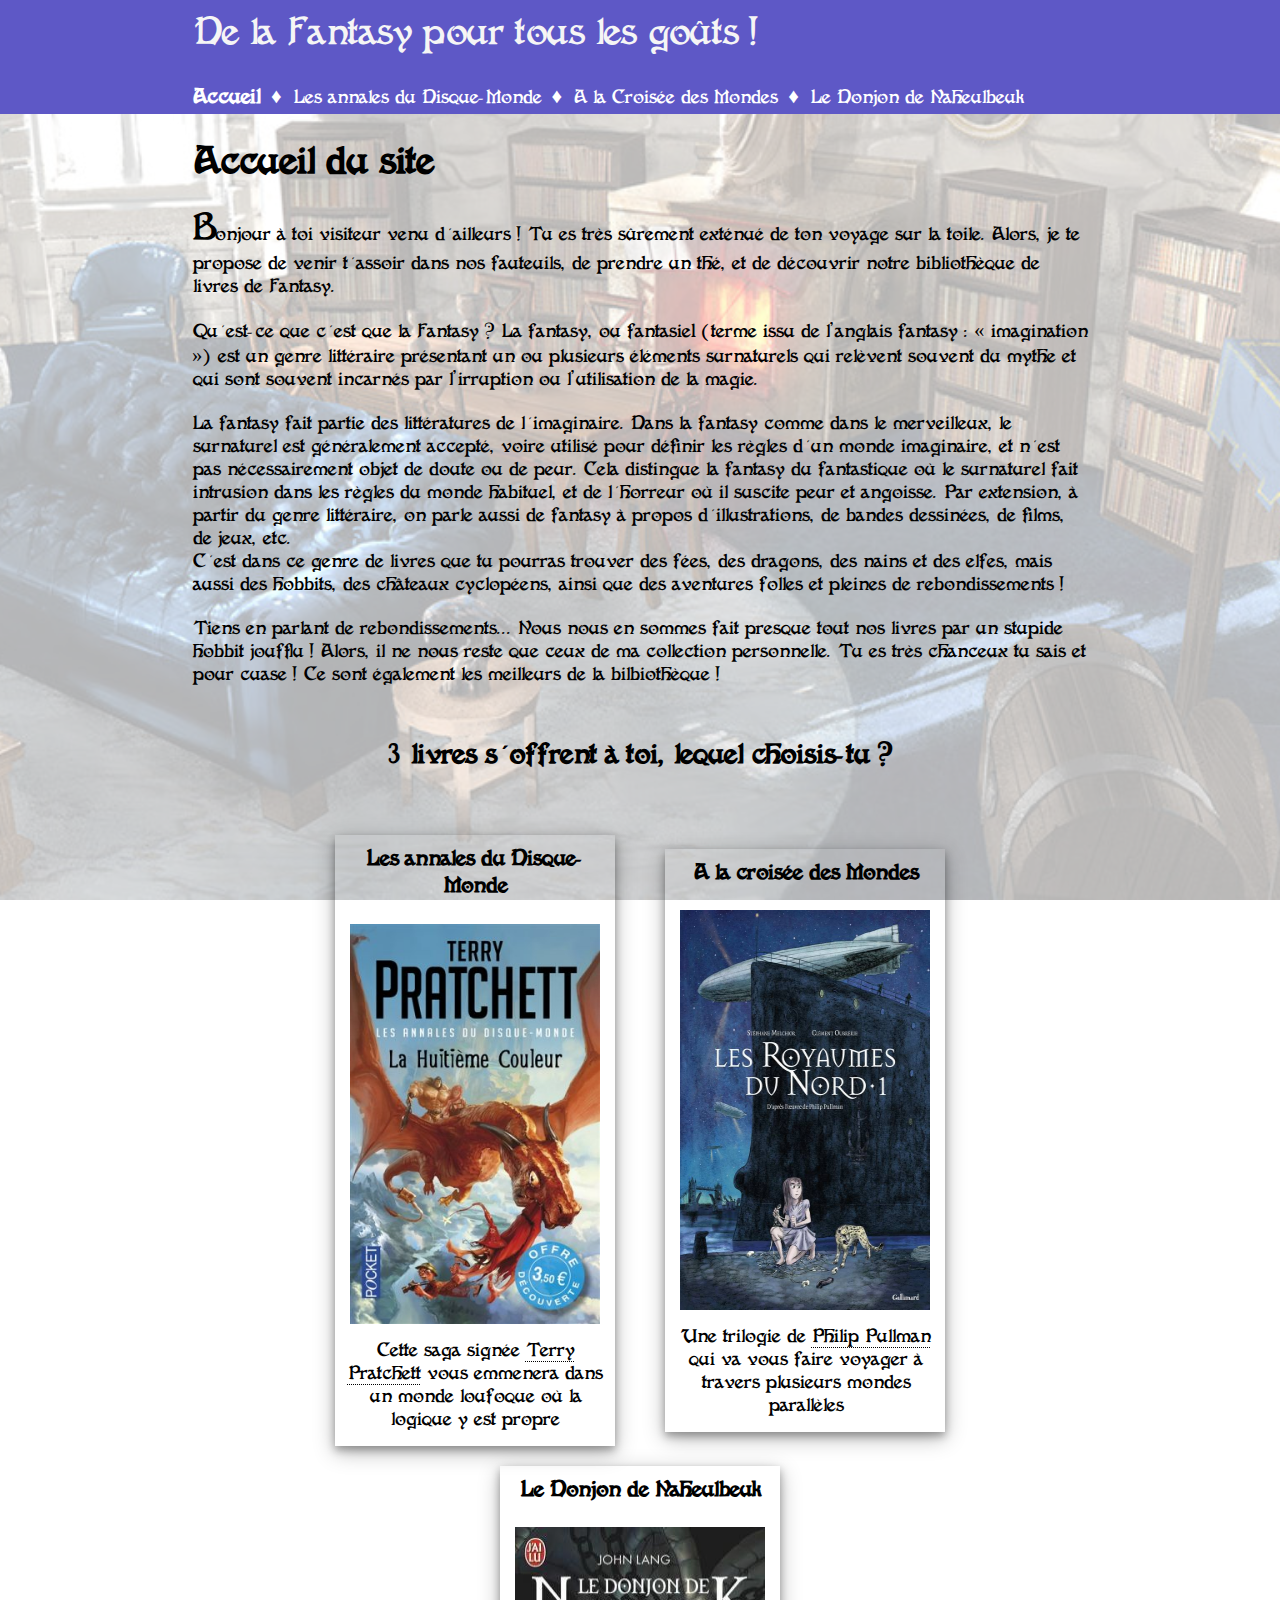
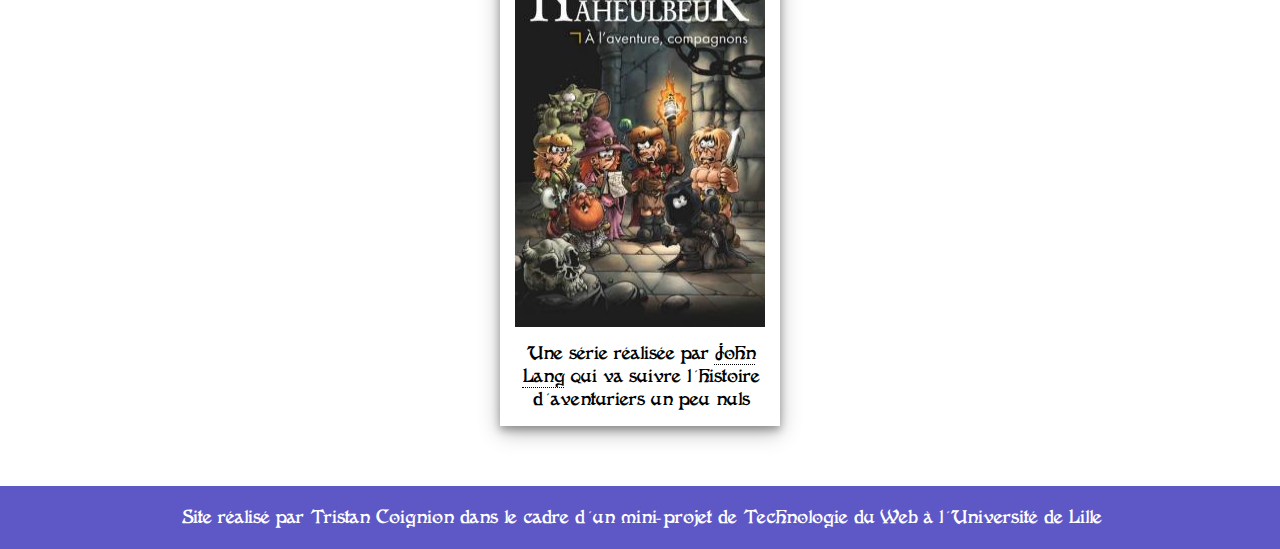
<file: index.html>
<!DOCTYPE html> 

<html xmlns="http://www.w3.org/1999/xhtml" xml:lang="fr" lang="fr">

	<head>
		<meta charset="UTF-8"/> 
		<title>Fantaisies</title>
		<meta name="author" content="Coignion Tristan"/>
		<meta name="keywords" content="Mini-Projet HTML"/>
		
		<link rel="stylesheet" type="text/css" href="./style/fantasy_style.css"/>
		<link rel="stylesheet" type="text/css" href="./style/sommaire_style.css"/>
		<link href="./icon/favicon1.ico" rel="icon" type="image/x-icon" />
	</head>
	
	<body>
		<header>
			<div>
				<h1>De la Fantasy pour tous les goûts !</h1>
				<nav class="banniere">
					<span id="page"><a href="./index.html">Accueil</a></span> ♦ 
					<span><a href="./html/discworld.html">Les annales du Disque-Monde </a></span> ♦ 
					<span><a href="./html/croisee.html">A la Croisée des Mondes </a></span> ♦ 
					<span><a href="./html/naheulbeuk.html">Le Donjon de Naheulbeuk</a></span>
				</nav>
			</div>
		</header>
	
		<div class="content">
			<h2>Accueil du site</h2>
			<div class="intro">
				<p>Bonjour à toi visiteur venu d'ailleurs ! Tu es très sûrement exténué de ton voyage sur la toile. Alors, je te propose de venir t'assoir dans nos fauteuils, de prendre un thé, et de découvrir notre bibliothèque de livres de Fantasy.</p>
				<p>Qu'est-ce que c'est que la Fantasy ? La fantasy, ou fantasie1 (terme issu de l’anglais fantasy : « imagination ») est un genre littéraire présentant un ou plusieurs éléments surnaturels qui relèvent souvent du mythe et qui sont souvent incarnés par l’irruption ou l’utilisation de la magie.</p>
				
				<p>La fantasy fait partie des littératures de l'imaginaire. Dans la fantasy comme dans le merveilleux, le surnaturel est généralement accepté, voire utilisé pour définir les règles d'un monde imaginaire, et n'est pas nécessairement objet de doute ou de peur. Cela distingue la fantasy du fantastique où le surnaturel fait intrusion dans les règles du monde habituel, et de l'horreur où il suscite peur et angoisse. Par extension, à partir du genre littéraire, on parle aussi de fantasy à propos d'illustrations, de bandes dessinées, de films, de jeux, etc. <br/>
				
				C'est dans ce genre de livres que tu pourras trouver des fées, des dragons, des nains et des elfes, mais aussi des hobbits, des châteaux cyclopéens, ainsi que des aventures folles et pleines de rebondissements !</p>
				<p>Tiens en parlant de rebondissements... Nous nous en sommes fait presque tout nos livres par un stupide hobbit joufflu ! Alors, il ne nous reste que ceux de ma collection personnelle. Tu es très chanceux tu sais et pour cuase ! Ce sont également les meilleurs de la bilbiothèque !</p>
				<h5>
					3 livres s'offrent à toi, lequel choisis-tu ?
				</h5>
			</div>
			<div class="bibliotheque">
				<div class="livre">
					<h3>Les annales du Disque-Monde</h3>
					<a href="./html/discworld.html"><img src="./image/discworld_cover.jpg" alt="La huitième couleur - couverture"/></a>
					<div class="caption">
						Cette saga signée <span class="auteur">Terry Pratchett</span> vous emmenera dans un monde loufoque où la logique y est propre
					</div>
				</div>
				
				<div class="livre">
					<h3>A la croisée des Mondes</h3>
					<a href="./html/croisee.html"><img src="./image/croisee_monde_cover3.jpg" alt="Les Royaumes du Nord - couverture"/></a>
					<div class="caption">
						Une trilogie de <span class="auteur">Philip Pullman</span> qui va vous faire voyager à travers plusieurs mondes parallèles
					</div>
				</div>
				
				<div class="livre">
					<h3>Le Donjon de Naheulbeuk</h3>
					<a href="./html/naheulbeuk.html"><img src="./image/naheulbeuk_cover.jpg" alt="A l'aventure, compagnons - couverture"/></a>
					<div class="caption">
						Une série réalisée par <span class="auteur">John Lang</span> qui va suivre l'histoire d'aventuriers un peu nuls
					</div>
				</div>


			</div>
		</div>
		
		<footer>
	Site réalisé par Tristan Coignion dans le cadre d'un mini-projet de Technologie du Web à l'Université de Lille</footer>
	</body>

</html>
</file>
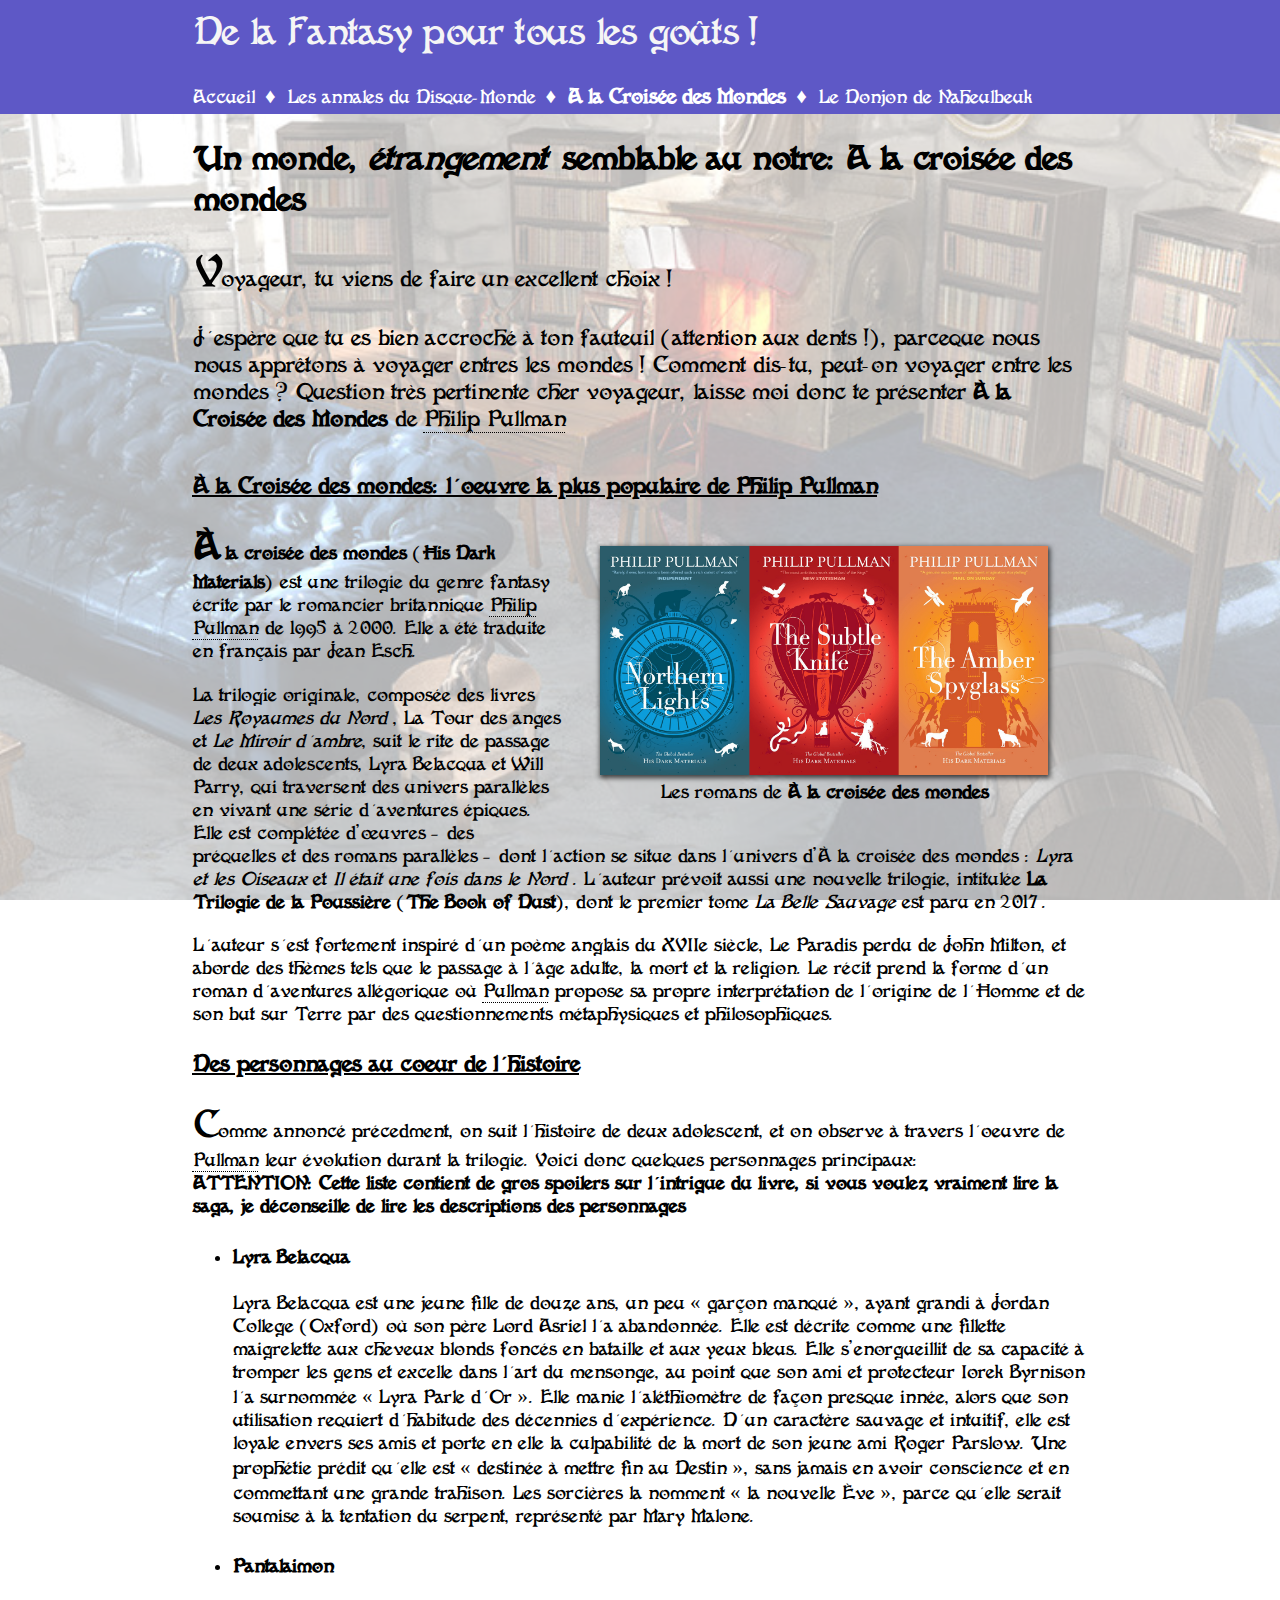
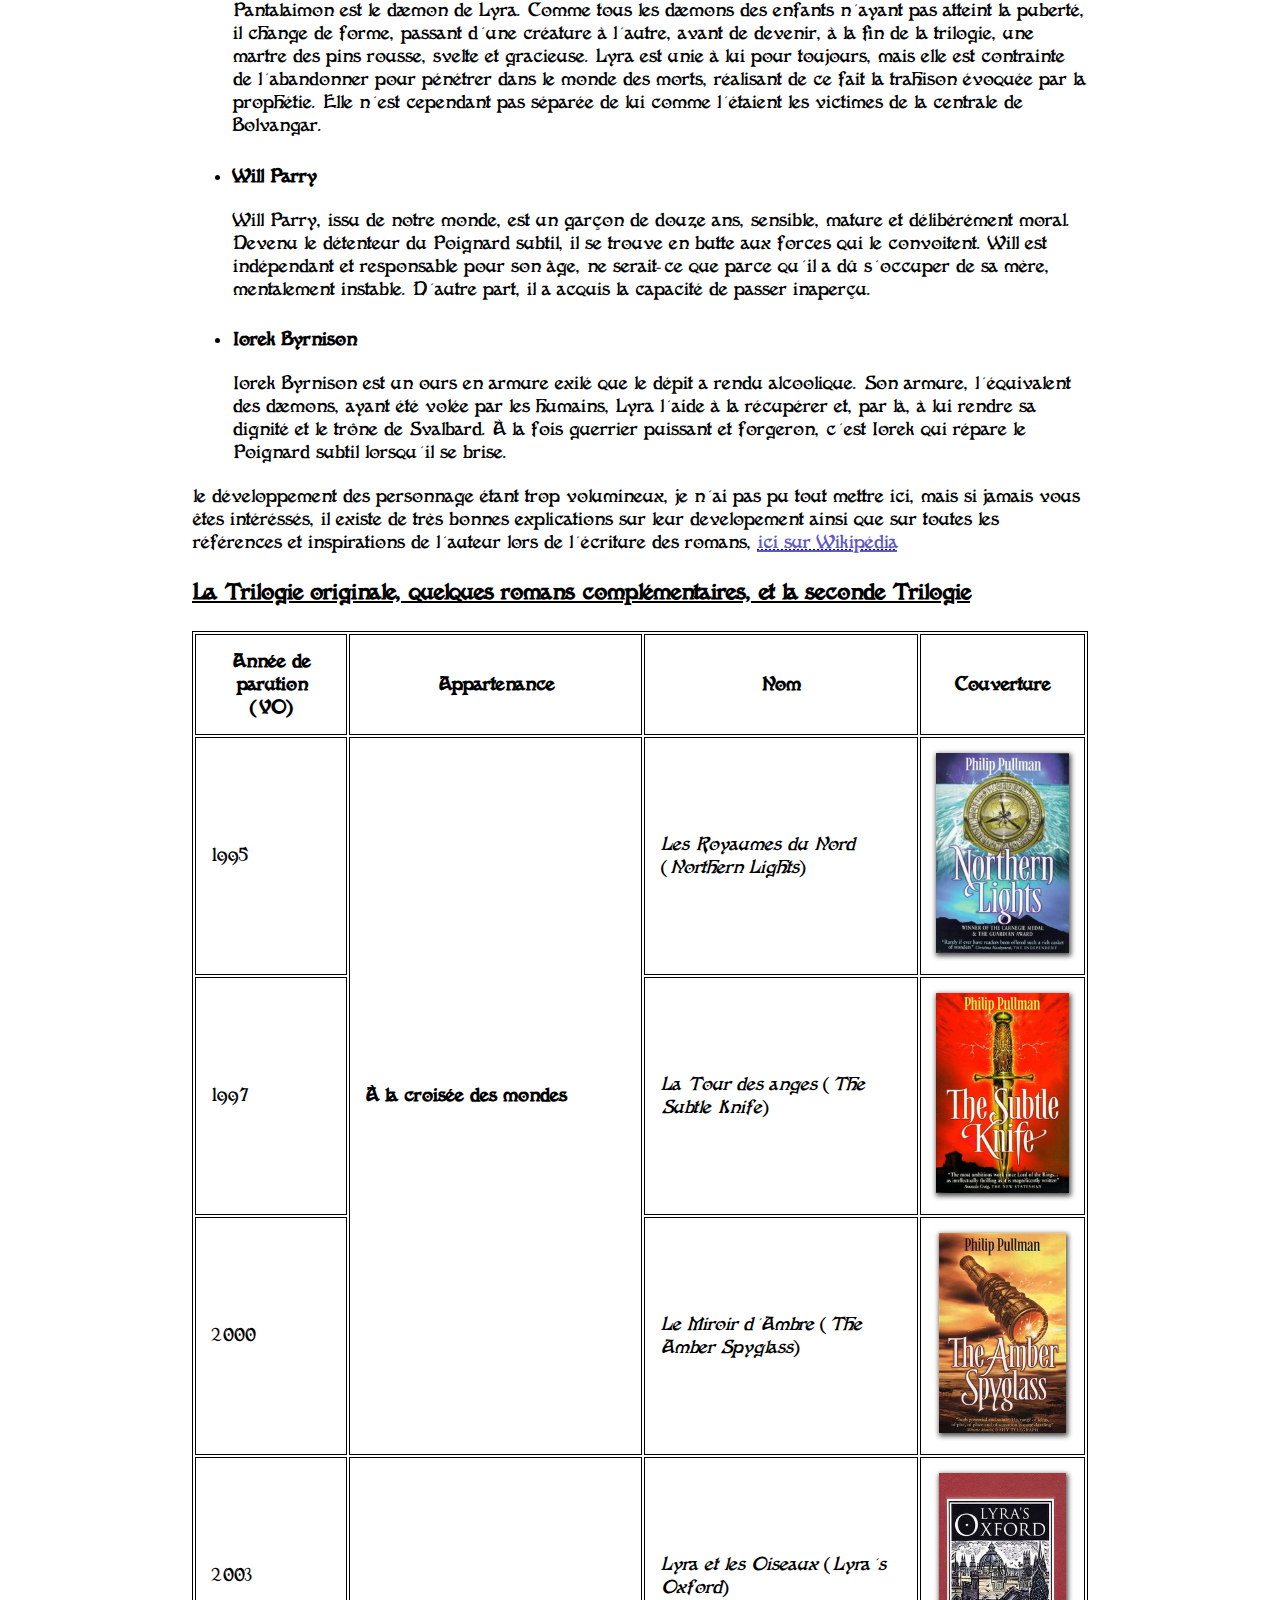
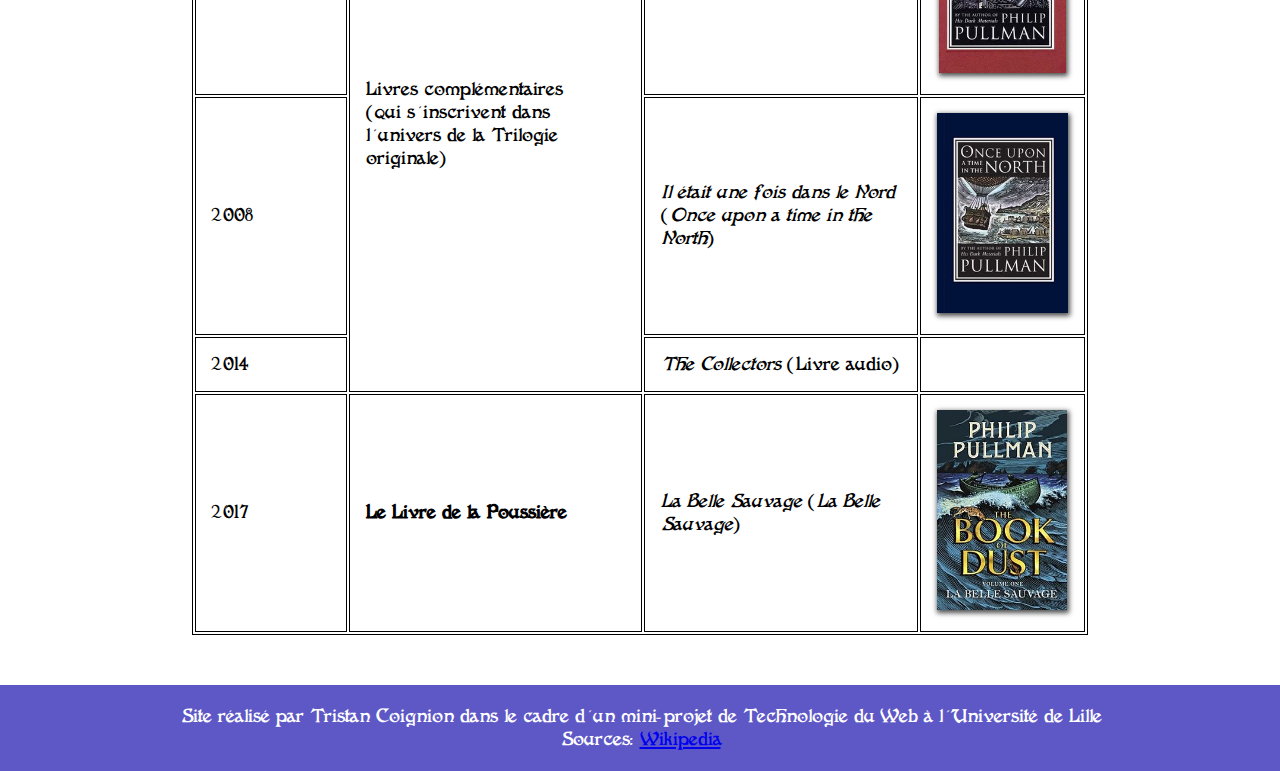
<file: html/croisee.html>
<!DOCTYPE html> 

<html xmlns="http://www.w3.org/1999/xhtml" xml:lang="fr" lang="fr">

	<head>
		<meta charset="UTF-8"/> 
		<title>A la croisée des mondes</title>
		<meta name="author" content="Coignion Tristan"/>
		<meta name="keywords" content="Mini-Projet TW"/>
		
		<link rel="stylesheet" type="text/css" href="../style/fantasy_style.css"/>
		<link rel="stylesheet" type="text/css" href="../style/livres_style.css"/>
		<link href="../icon/favicon1.ico" rel="icon" type="image/x-icon" />		
	</head>
	
	<body>
		<header>
			<div>
				<h1>De la Fantasy pour tous les goûts !</h1>
				<nav class="banniere">
					<span><a href="../index.html">Accueil</a></span> ♦ 
					<span><a href="./discworld.html">Les annales du Disque-Monde </a></span> ♦ 
					<span id="page"><a href="./croisee.html">A la Croisée des Mondes </a></span> ♦ 
					<span><a href="./naheulbeuk.html">Le Donjon de Naheulbeuk</a></span>
				</nav>
			</div>
		</header>	
		
		<div class="content">
			<section>
				<h2>Un monde, <em>étrangement</em> semblable au notre: A la croisée des mondes</h2>
				<p>Voyageur, tu viens de faire un excellent choix !</p>
				<p>J'espère que tu es bien accroché à ton fauteuil (attention aux dents !), parceque nous nous apprêtons à voyager entres les mondes ! Comment dis-tu, peut-on voyager entre les mondes ? Question très pertinente cher voyageur, laisse moi donc te présenter <span class="saga">À la Croisée des Mondes</span> de <span class="auteur">Philip Pullman</span></p>
			</section>
			<section>
				<h3><span class="saga">À la Croisée des mondes</span>: l'oeuvre la plus populaire de Philip Pullman</h3>
				<figure>
					<img src="../image/croisee/presentation.png" alt="presentation.png"/>
					<figcaption>Les romans de <span class="saga">À la croisée des mondes</span></figcaption>
				</figure>
				
				<p><span class="saga">À la croisée des mondes</span> (<span class="saga">His Dark Materials</span>) est une trilogie du genre fantasy écrite par le romancier britannique <span class="auteur">Philip Pullman</span> de <time datetime="1995">1995</time> à <time datetime="2000">2000</time>. Elle a été traduite en français par Jean Esch.</p>

				<p>La trilogie originale, composée des livres <span class="livre">Les Royaumes du Nord</span> , La Tour des anges et <span class="livre">Le Miroir d'ambre</span>, suit le rite de passage de deux adolescents, Lyra Belacqua et Will Parry, qui traversent des univers parallèles en vivant une série d'aventures épiques. Elle est complétée d’œuvres – des préquelles et des romans parallèles – dont l'action se situe dans l'univers d’À la croisée des mondes : <span class="livre">Lyra et les Oiseaux</span> et <span class="livre">Il était une fois dans le Nord</span> . L'auteur prévoit aussi une nouvelle trilogie, intitulée <span class="saga">La Trilogie de la Poussière</span> (<span class="saga">The Book of Dust</span>), dont le premier tome <span class="livre">La Belle Sauvage</span> est paru en <time datetime="2017">2017.</time></p>

				<p>L'auteur s'est fortement inspiré d'un poème anglais du XVIIe siècle, Le Paradis perdu de John Milton, et aborde des thèmes tels que le passage à l'âge adulte, la mort et la religion. Le récit prend la forme d'un roman d'aventures allégorique où <span class="auteur">Pullman</span> propose sa propre interprétation de l'origine de l'Homme et de son but sur Terre par des questionnements métaphysiques et philosophiques.</p>
			</section>
			<section>
				<h3>Des personnages au coeur de l'histoire</h3>
				<p>Comme annoncé précedment, on suit l'histoire de deux adolescent, et on observe à travers l'oeuvre de <span class="auteur">Pullman</span> leur évolution durant la trilogie. Voici donc quelques personnages principaux:<br/>
				<strong>ATTENTION: Cette liste contient de gros spoilers sur l'intrigue du livre, si vous voulez vraiment lire la saga, je déconseille de lire les descriptions des personnages</strong></p>
				<ul>
					<li>
						<h4>Lyra Belacqua</h4>
						<p>Lyra Belacqua est une jeune fille de douze ans, un peu « garçon manqué », ayant grandi à Jordan College (Oxford) où son père Lord Asriel l'a abandonnée. Elle est décrite comme une fillette maigrelette aux cheveux blonds foncés en bataille et aux yeux bleus. Elle s’enorgueillit de sa capacité à tromper les gens et excelle dans l'art du mensonge, au point que son ami et protecteur Iorek Byrnison l'a surnommée « Lyra Parle d'Or ». Elle manie l'aléthiomètre de façon presque innée, alors que son utilisation requiert d'habitude des décennies d'expérience. D'un caractère sauvage et intuitif, elle est loyale envers ses amis et porte en elle la culpabilité de la mort de son jeune ami Roger Parslow. Une prophétie prédit qu'elle est « destinée à mettre fin au Destin », sans jamais en avoir conscience et en commettant une grande trahison. Les sorcières la nomment « la nouvelle Ève », parce qu'elle serait soumise à la tentation du serpent, représenté par Mary Malone. </p>
					</li>
					
					<li>
						<h4>Pantalaimon</h4>
						<p>Pantalaimon est le dæmon de Lyra. Comme tous les dæmons des enfants n'ayant pas atteint la puberté, il change de forme, passant d'une créature à l'autre, avant de devenir, à la fin de la trilogie, une martre des pins rousse, svelte et gracieuse. Lyra est unie à lui pour toujours, mais elle est contrainte de l'abandonner pour pénétrer dans le monde des morts, réalisant de ce fait la trahison évoquée par la prophétie. Elle n'est cependant pas séparée de lui comme l'étaient les victimes de la centrale de Bolvangar.</p>
					</li>
					
					<li>
						<h4>Will Parry</h4>
						<p>Will Parry, issu de notre monde, est un garçon de douze ans, sensible, mature et délibérément moral. Devenu le détenteur du Poignard subtil, il se trouve en butte aux forces qui le convoitent. Will est indépendant et responsable pour son âge, ne serait-ce que parce qu'il a dû s'occuper de sa mère, mentalement instable. D'autre part, il a acquis la capacité de passer inaperçu. </p>
					</li>
					
					<li>
						<h4>Iorek Byrnison</h4>
						<p>Iorek Byrnison est un ours en armure exilé que le dépit a rendu alcoolique. Son armure, l'équivalent des dæmons, ayant été volée par les humains, Lyra l'aide à la récupérer et, par là, à lui rendre sa dignité et le trône de Svalbard. À la fois guerrier puissant et forgeron, c'est Iorek qui répare le Poignard subtil lorsqu'il se brise.</p>
					</li>
				</ul>
				<p>le développement des personnage étant trop volumineux, je n'ai pas pu tout mettre ici, mais si jamais vous êtes intéréssés, il existe de très bonnes explications sur leur developement ainsi que sur toutes les références et inspirations de l'auteur lors de l'écriture des romans, <abbr title="Page Wikipedia d'A la croisée des mondes"><a href="https://fr.wikipedia.org/wiki/%C3%80_la_crois%C3%A9e_des_mondes#%C3%89volution_des_personnages" target="_blank">ici sur Wikipédia</a></abbr></p>
			</section>
			<section>
				<h3>La Trilogie originale, quelques romans complémentaires, et la seconde Trilogie</h3>
				<table>
					<tr>
						<th>Année de parution (VO)</th>
						<th>Appartenance</th>
						<th>Nom</th>
						<th>Couverture</th>
					</tr>
					<tr>
						<td><time datetime="1995">1995</time></td>
						<td rowspan="3"><span class="saga">À la croisée des mondes</span></td>
						<td><span class="livre">Les Royaumes du Nord</span> (<span class="livre">Northern Lights</span>)</td>
						<td><img src="../image/croisee/northern_lights.jpg" alt="northern_lights.jpg"/></td>
					</tr>
					<tr>
						<td><time datetime="1997">1997</time></td>
						<td><span class="livre">La Tour des anges</span> (<span class="livre">The Subtle Knife</span>)</td>
						<td><img src="../image/croisee/the_subtle_knife.jpg" alt="the_subtle_knife.jpg"/></td>
					</tr>
					<tr>
						<td><time datetime="2000">2000</time></td>
						<td><span class="livre">Le Miroir d'Ambre</span> (<span class="livre">The Amber Spyglass</span>)</td>
						<td><img src="../image/croisee/the_amber_spyglass.jpg" alt="the_amber_spyglass.jpg"/></td>
					</tr>
					<tr>
						<td><time datetime="2003">2003</time></td>
						<td rowspan="3">Livres complémentaires<br/>
						(qui s'inscrivent dans l'univers de la Trilogie originale)</td>
						<td><span class="livre">Lyra et les Oiseaux</span> (<span class="livre">Lyra's Oxford</span>)</td>
						<td><img src="../image/croisee/Lyrasoxford.jpg" alt="Lyrasoxford.jpg"/></td>
					</tr>
					<tr>
						<td><time datetime="2008">2008</time></td>
						<td><span class="livre">Il était une fois dans le Nord</span> (<span class="livre">Once upon a time in the North</span>)</td>
						<td><img src="../image/croisee/Once_upon_a_time_in_the_north.jpg" alt="Once_upon_a_time_in_the_north.jpg"/></td>
					</tr>
					<tr>
						<td><time datetime="2014">2014</time></td>
						<td><span class="livre">The Collectors</span> (Livre audio)</td>
						<td></td>
					</tr>
					<tr>
						<td><time datetime="2017">2017</time></td>
						<td><span class="saga">Le Livre de la Poussière</span></td>
						<td><span class="livre">La Belle Sauvage</span> (<span class="livre">La Belle Sauvage</span>)</td>
						<td><img src="../image/croisee/La_Belle_Sauvage.jpg" alt="La_Belle_Sauvage.jpg"/></td>
					</tr>
				</table>
				
			</section>
		</div>
		<footer>
		Site réalisé par Tristan Coignion dans le cadre d'un mini-projet de Technologie du Web à l'Université de Lille <br/>
		Sources: <a href="https://fr.wikipedia.org/wiki/%C3%80_la_crois%C3%A9e_des_mondes" target="_blank">Wikipedia</a>
		</footer>
	</body>

</html>
</file>
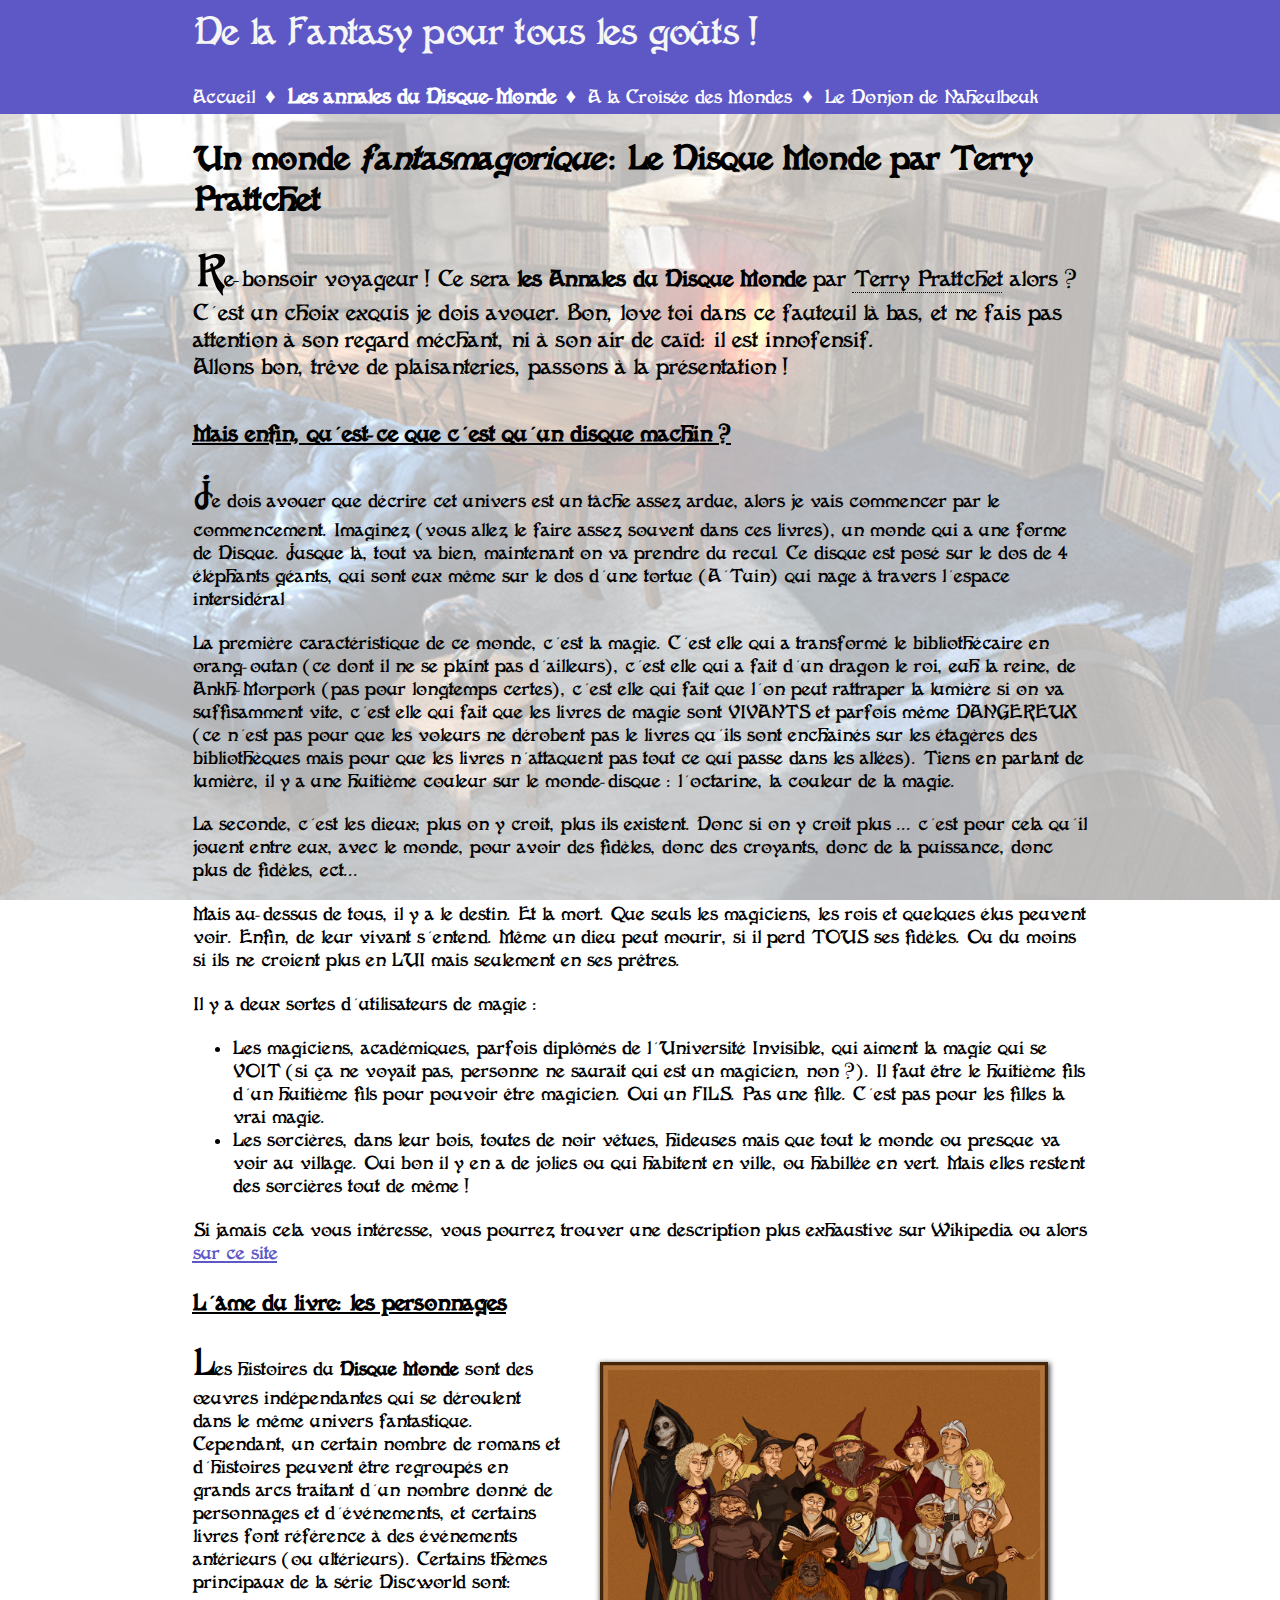
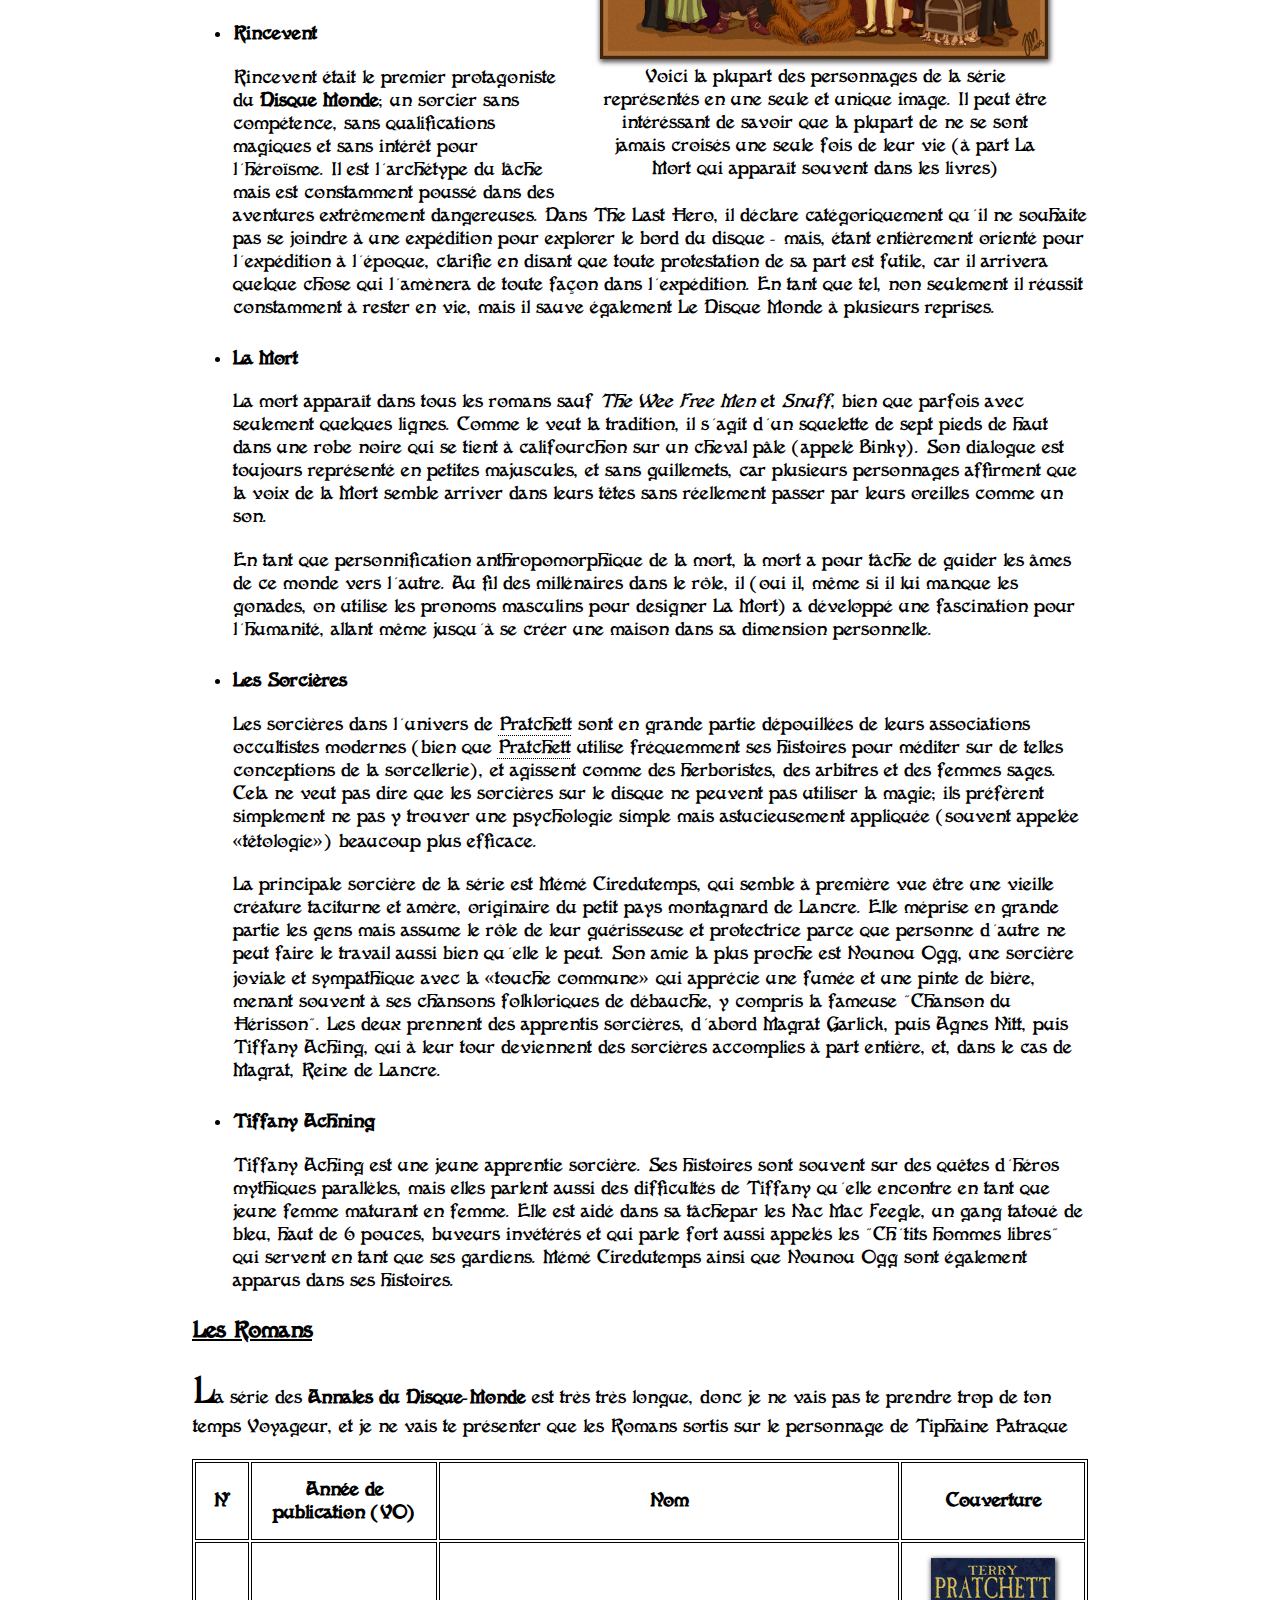
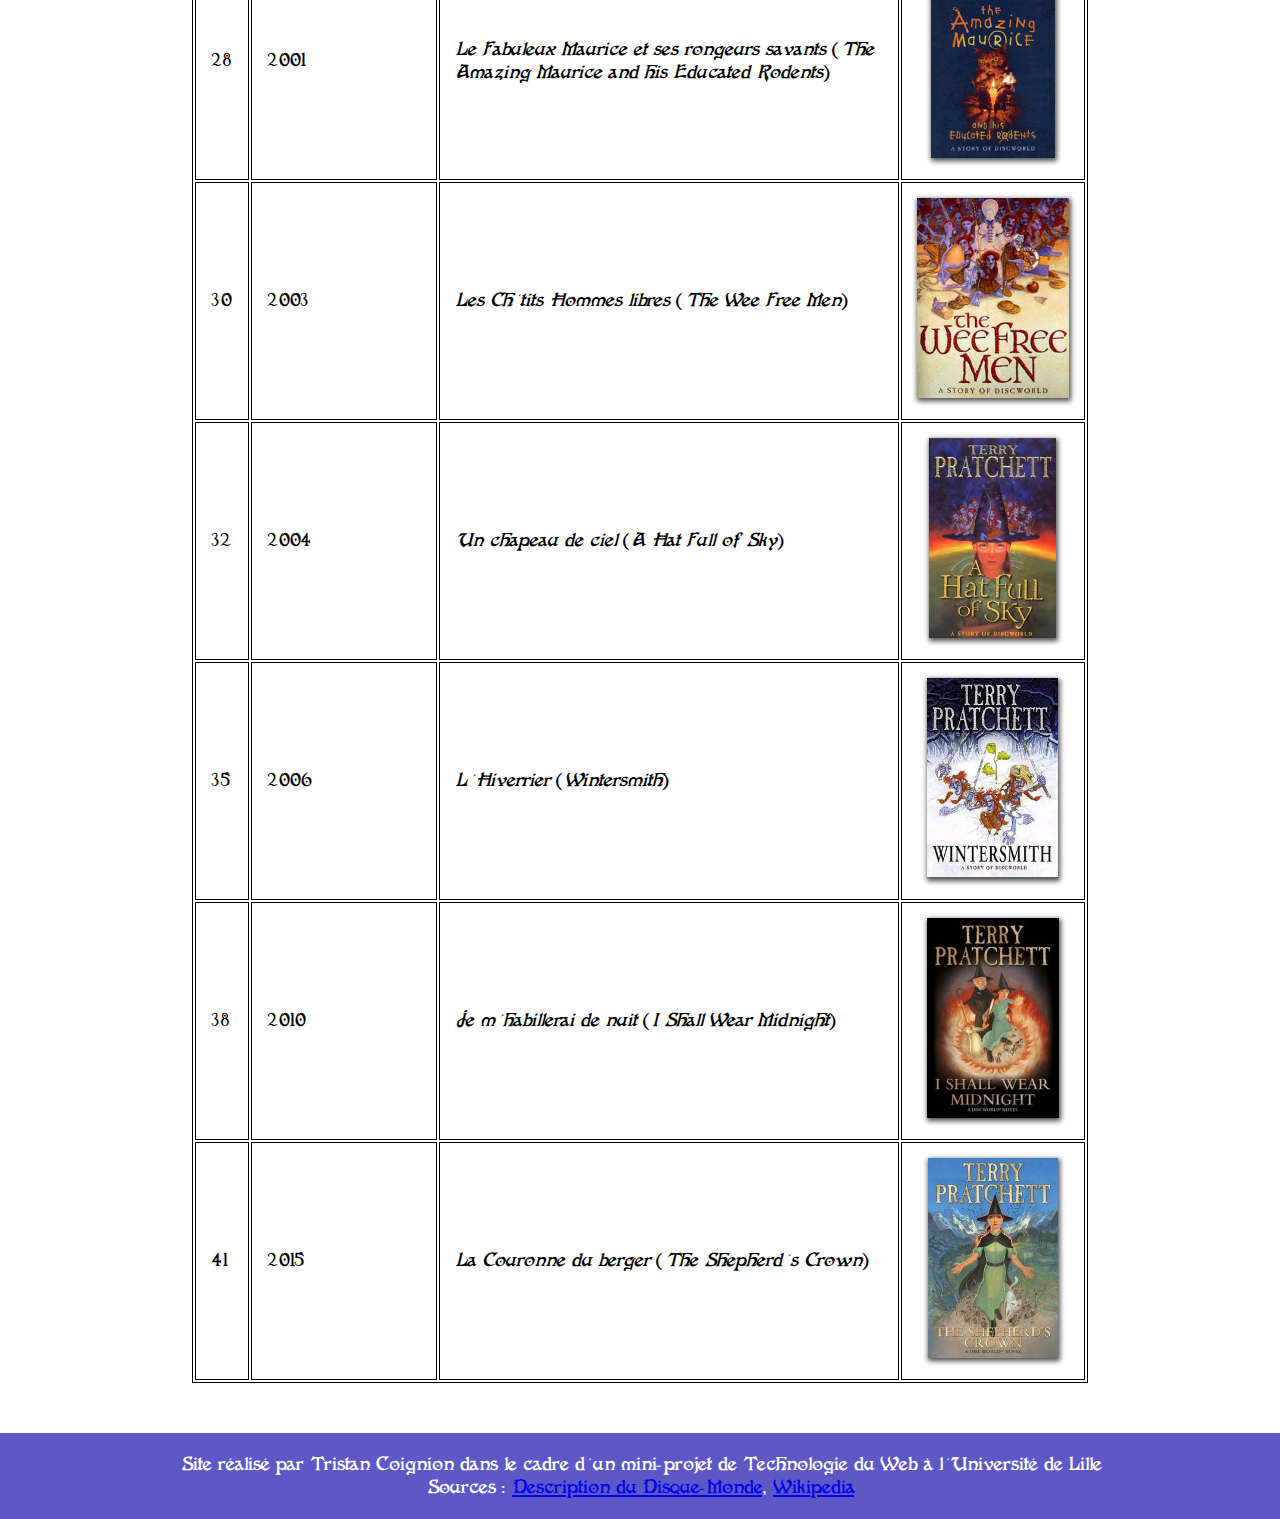
<file: html/discworld.html>
<!DOCTYPE html> 

<html xmlns="http://www.w3.org/1999/xhtml" xml:lang="fr" lang="fr">

	<head>
		<meta charset="UTF-8"/> 
		<title>Les annales du disque monde</title>
		<meta name="author" content="Coignion Tristan"/>
		<meta name="keywords" content="Mini-Projet TW"/>
		
		<link rel="stylesheet" type="text/css" href="../style/fantasy_style.css"/>
		<link rel="stylesheet" type="text/css" href="../style/livres_style.css"/>
		<link href="../icon/favicon1.ico" rel="icon" type="image/x-icon" />

	</head>
	
	<body>
		<header>
			<div>
				<h1>De la Fantasy pour tous les goûts !</h1>
				<nav class="banniere">
					<span><a href="../index.html">Accueil</a></span> ♦ 
					<span id="page"><a href="./discworld.html">Les annales du Disque-Monde </a></span> ♦ 
					<span><a href="./croisee.html">A la Croisée des Mondes </a></span> ♦ 
					<span><a href="./naheulbeuk.html">Le Donjon de Naheulbeuk</a></span>
				</nav>
			</div>
		</header>	
		<div class="content">
			<section>
				<h2>Un monde <em>fantasmagorique</em>: Le Disque Monde par Terry Prattchet</h2>
				<p>Re-bonsoir voyageur ! Ce sera <span class="saga">les Annales du Disque Monde</span> par <span class="auteur">Terry Prattchet</span> alors ? C'est un choix exquis je dois avouer. Bon, love toi dans ce fauteuil là bas, et ne fais pas attention à son regard méchant, ni à son air de caïd: il est innofensif. <br/>
				Allons bon, trêve de plaisanteries, passons à la présentation !</p>
			</section>
			<section>
				<h3>Mais enfin, qu'est-ce que c'est qu'un disque machin ?</h3>
				<p>Je dois avouer que décrire cet univers est un tâche assez ardue, alors je vais commencer par le commencement. Imaginez (vous allez le faire assez souvent dans ces livres), un monde qui a une forme de Disque. Jusque là, tout va bien, maintenant on va prendre du recul. Ce disque est posé sur le dos de 4 éléphants géants, qui sont eux même sur le dos d'une tortue (A'Tuin) qui nage à travers l'espace intersidéral</p>
				
				<p>La première caractéristique de ce monde, c'est la magie. C'est elle qui a transformé le bibliothécaire en orang-outan (ce dont il ne se plaint pas d'ailleurs), c'est elle qui a fait d'un dragon le roi, euh la reine, de Ankh-Morpork (pas pour longtemps certes), c'est elle qui fait que l'on peut rattraper la lumière si on va suffisamment vite, c'est elle qui fait que les livres de magie sont VIVANTS et parfois même DANGEREUX (ce n'est pas pour que les voleurs ne dérobent pas le livres qu'ils sont enchaînés sur les étagères des bibliothèques mais pour que les livres n'attaquent pas tout ce qui passe dans les allées).
				Tiens en parlant de lumière, il y a une huitième couleur sur le monde-disque : l'octarine, la couleur de la magie. </p>
				<p>La seconde, c'est les dieux; plus on y croit, plus ils existent. Donc si on y croit plus ... c'est pour cela qu'il jouent entre eux, avec le monde, pour avoir des fidèles, donc des croyants, donc de la puissance, donc plus de fidèles, ect...</p>
				<p>Mais au-dessus de tous, il y a le destin. Et la mort. Que seuls les magiciens, les rois et quelques élus peuvent voir. Enfin, de leur vivant s'entend.
				Même un dieu peut mourir, si il perd TOUS ses fidèles. Ou du moins si ils ne croient plus en LUI mais seulement en ses prêtres.</p>
				<p>Il y a deux sortes d'utilisateurs de magie :</p>
				<ul>
				<li>Les magiciens, académiques, parfois diplômés de l'Université Invisible, qui aiment la magie qui se VOIT (si ça ne voyait pas, personne ne saurait qui est un magicien, non ?).
				Il faut être le huitième fils d'un huitième fils pour pouvoir être magicien. Oui un FILS. Pas une fille. C'est pas pour les filles la vrai magie.</li>
				<li>Les sorcières, dans leur bois, toutes de noir vêtues, hideuses mais que tout le monde ou presque va voir au village. Oui bon il y en a de jolies ou qui habitent en ville, ou habillée en vert. Mais elles restent des sorcières tout de même ! </li>
				</ul>
				<p>Si jamais cela vous intéresse, vous pourrez trouver une description plus exhaustive sur Wikipedia ou alors <a href="http://dragon.facetieux.free.fr/discworld/">sur ce site</a></p>
			</section>
			<section>
				<h3>L'âme du livre: les personnages</h3>
				<figure>
					<img src="../image/discworld/discworld_personnages.jpg" alt="discworld_personnages.jpg"/>
					<figcaption>
					Voici la plupart des personnages de la série représentés en une seule et unique image. Il peut être intéréssant de savoir que la plupart de ne se sont jamais croisés une seule fois de leur vie (à part La Mort qui apparaît souvent dans les livres)
					</figcaption>
				</figure>
				<p>Les histoires du <span class="saga">Disque Monde</span> sont des œuvres indépendantes qui se déroulent dans le même univers fantastique. Cependant, un certain nombre de romans et d'histoires peuvent être regroupés en grands arcs traitant d'un nombre donné de personnages et d'événements, et certains livres font référence à des événements antérieurs (ou ultérieurs). Certains thèmes principaux de la série Discworld sont:</p>
				<ul>
				<li>
					<h4>Rincevent</h4>
					<p>Rincevent était le premier protagoniste du <span class="saga">Disque Monde</span>; un sorcier sans compétence, sans qualifications magiques et sans intérêt pour l'héroïsme. Il est l'archétype du lâche mais est constamment poussé dans des aventures extrêmement dangereuses. Dans The Last Hero, il déclare catégoriquement qu'il ne souhaite pas se joindre à une expédition pour explorer le bord du disque - mais, étant entièrement orienté pour l'expédition à l'époque, clarifie en disant que toute protestation de sa part est futile, car il arrivera quelque chose qui l'amènera de toute façon dans l'expédition. En tant que tel, non seulement il réussit constamment à rester en vie, mais il sauve également Le Disque Monde à plusieurs reprises.</p>
				</li>
				<li>
					<h4>La Mort</h4>
					<p>La mort apparaît dans tous les romans sauf <span class="livre">The Wee Free Men</span> et <span class="livre">Snuff</span>, bien que parfois avec seulement quelques lignes. Comme le veut la tradition, il s'agit d'un squelette de sept pieds de haut dans une robe noire qui se tient à califourchon sur un cheval pâle (appelé Binky). Son dialogue est toujours représenté en petites majuscules, et sans guillemets, car plusieurs personnages affirment que la voix de la Mort semble arriver dans leurs têtes sans réellement passer par leurs oreilles comme un son.</p>

					<p>En tant que personnification anthropomorphique de la mort, la mort a pour tâche de guider les âmes de ce monde vers l'autre. Au fil des millénaires dans le rôle, il (oui il, même si il lui manque les gonades, on utilise les pronoms masculins pour designer La Mort) a développé une fascination pour l'humanité, allant même jusqu'à se créer une maison dans sa dimension personnelle.</p>
				</li>
				<li>
					<h4>Les Sorcières</h4>
					<p>Les sorcières dans l'univers de <span class="auteur">Pratchett</span> sont en grande partie dépouillées de leurs associations occultistes modernes (bien que <span class="auteur">Pratchett</span> utilise fréquemment ses histoires pour méditer sur de telles conceptions de la sorcellerie), et agissent comme des herboristes, des arbitres et des femmes sages. Cela ne veut pas dire que les sorcières sur le disque ne peuvent pas utiliser la magie; ils préfèrent simplement ne pas y trouver une psychologie simple mais astucieusement appliquée (souvent appelée «têtologie») beaucoup plus efficace.</p>

					<p>La principale sorcière de la série est Mémé Ciredutemps, qui semble à première vue être une vieille créature taciturne et amère, originaire du petit pays montagnard de Lancre. Elle méprise en grande partie les gens mais assume le rôle de leur guérisseuse et protectrice parce que personne d'autre ne peut faire le travail aussi bien qu'elle le peut. Son amie la plus proche est Nounou Ogg, une sorcière joviale et sympathique avec la «touche commune» qui apprécie une fumée et une pinte de bière, menant souvent à ses chansons folkloriques de débauche, y compris la fameuse "Chanson du Hérisson". Les deux prennent des apprentis sorcières, d'abord Magrat Garlick, puis Agnes Nitt, puis Tiffany Aching, qui à leur tour deviennent des sorcières accomplies à part entière, et, dans le cas de Magrat, Reine de Lancre.</p>
				</li>
				<li>
					<h4>Tiffany Achning</h4>
					<p>Tiffany Aching est une jeune apprentie sorcière. Ses histoires sont souvent sur des quêtes d'héros mythiques parallèles, mais elles parlent aussi des difficultés de Tiffany qu'elle encontre en tant que jeune femme maturant en femme. Elle est aidé dans sa tâchepar les Nac Mac Feegle, un gang tatoué de bleu, haut de 6 pouces, buveurs invétérés et qui parle fort aussi appelés les "Ch'tits hommes libres" qui servent en tant que ses gardiens. Mémé Ciredutemps ainsi que Nounou Ogg sont également apparus dans ses histoires.</p>
				</li>
				</ul>
			</section>
			<section>
				<h3>Les Romans</h3>
				<p>La série des <span class="saga">Annales du Disque-Monde</span> est très très longue, donc je ne vais pas te prendre trop de ton temps Voyageur, et je ne vais te présenter que les Romans sortis sur le personnage de Tiphaine Patraque</p>
				<table>
					<tr>
						<th>N°</th>
						<th>Année de publication (VO)</th>
						<th>Nom</th>
						<th>Couverture</th>
					</tr>
					<tr>
						<td>28</td>
						<td><time datetime="2001">2001</time></td>
						<td><span class="livre">Le Fabuleux Maurice et ses rongeurs savants</span> (<span class="livre">The Amazing Maurice and his Educated Rodents</span>)</td>
						<td><img src="../image/discworld/The-amazing-maurice-and-his-educated-rodents.jpg" alt="The-amazing-maurice-and-his-educated-rodents.jpg"/></td>
					</tr>
					<tr>
						<td>30</td>
						<td><time datetime="2003">2003</time></td>
						<td><span class="livre">Les Ch'tits Hommes libres</span> (<span class="livre">The Wee Free Men</span>)</td>
						<td><img src="../image/discworld/The_Wee_Free_Men.jpg" alt="The_Wee_Free_Men.jpg"/></td>
					</tr>
					<tr>
						<td>32</td>
						<td><time datetime="2004">2004</time></td>
						<td><span class="livre">Un chapeau de ciel</span> (<span class="livre">A Hat Full of Sky</span>)</td>
						<td><img src="../image/discworld/A_Hat_Full_of_Sky.jpg" alt="A_Hat_Full_of_Sky.jpg"/></td>
					</tr>
					<tr>
						<td>35</td>
						<td><time datetime="2006">2006</time></td>
						<td><span class="livre">L'Hiverrier</span> (<span class="livre">Wintersmith</span>)</td>
						<td><img src="../image/discworld/Wintersmith.jpg" alt="Wintersmith.jpg"/></td>
					</tr>
					<tr>
						<td>38</td>
						<td><time datetime="2010">2010</time></td>
						<td><span class="livre">Je m'habillerai de nuit</span> (<span class="livre">I Shall Wear Midnight</span>)</td>
						<td><img src="../image/discworld/I_Shall_Wear_Midnight.jpg" alt="I_Shall_Wear_Midnight.jpg"/></td>
					</tr>
					<tr>
						<td>41</td>
						<td><time datetime="2015">2015</time></td>
						<td><span class="livre">La Couronne du berger</span> (<span class="livre">The Shepherd's Crown</span>)</td>
						<td><img src="../image/discworld/The_Shepherd's_Crownjpeg.jpeg" alt="The_Shepherd's_Crownjpeg.jpeg"/></td>
					</tr>
				</table>
			</section>
		</div>
		<footer>
		Site réalisé par Tristan Coignion dans le cadre d'un mini-projet de Technologie du Web à l'Université de Lille <br/>
		Sources : <a href="http://dragon.facetieux.free.fr/discworld/" target="_blank">Description du Disque-Monde</a>, <a href="https://fr.wikipedia.org/wiki/Livres_du_Disque-monde" target="_blank">Wikipedia</a>
		</footer>
	</body>

</html>
</file>
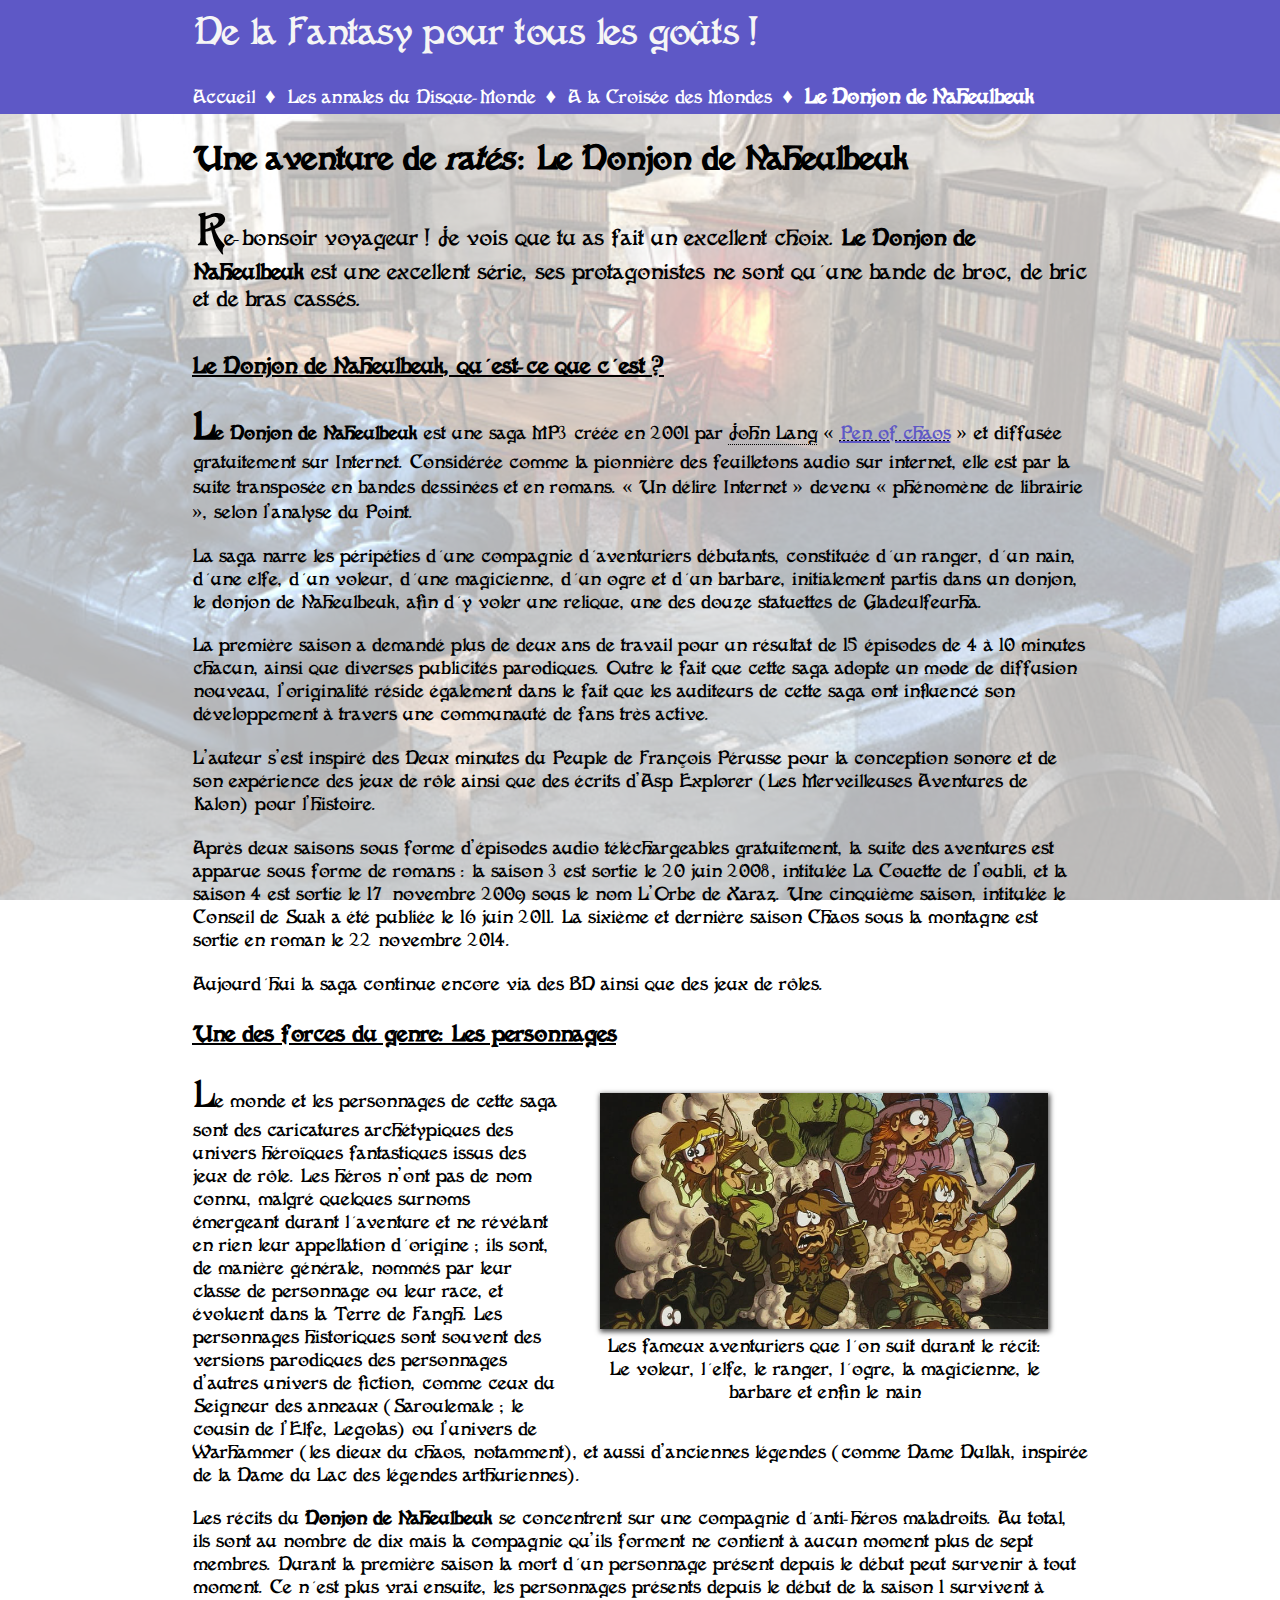
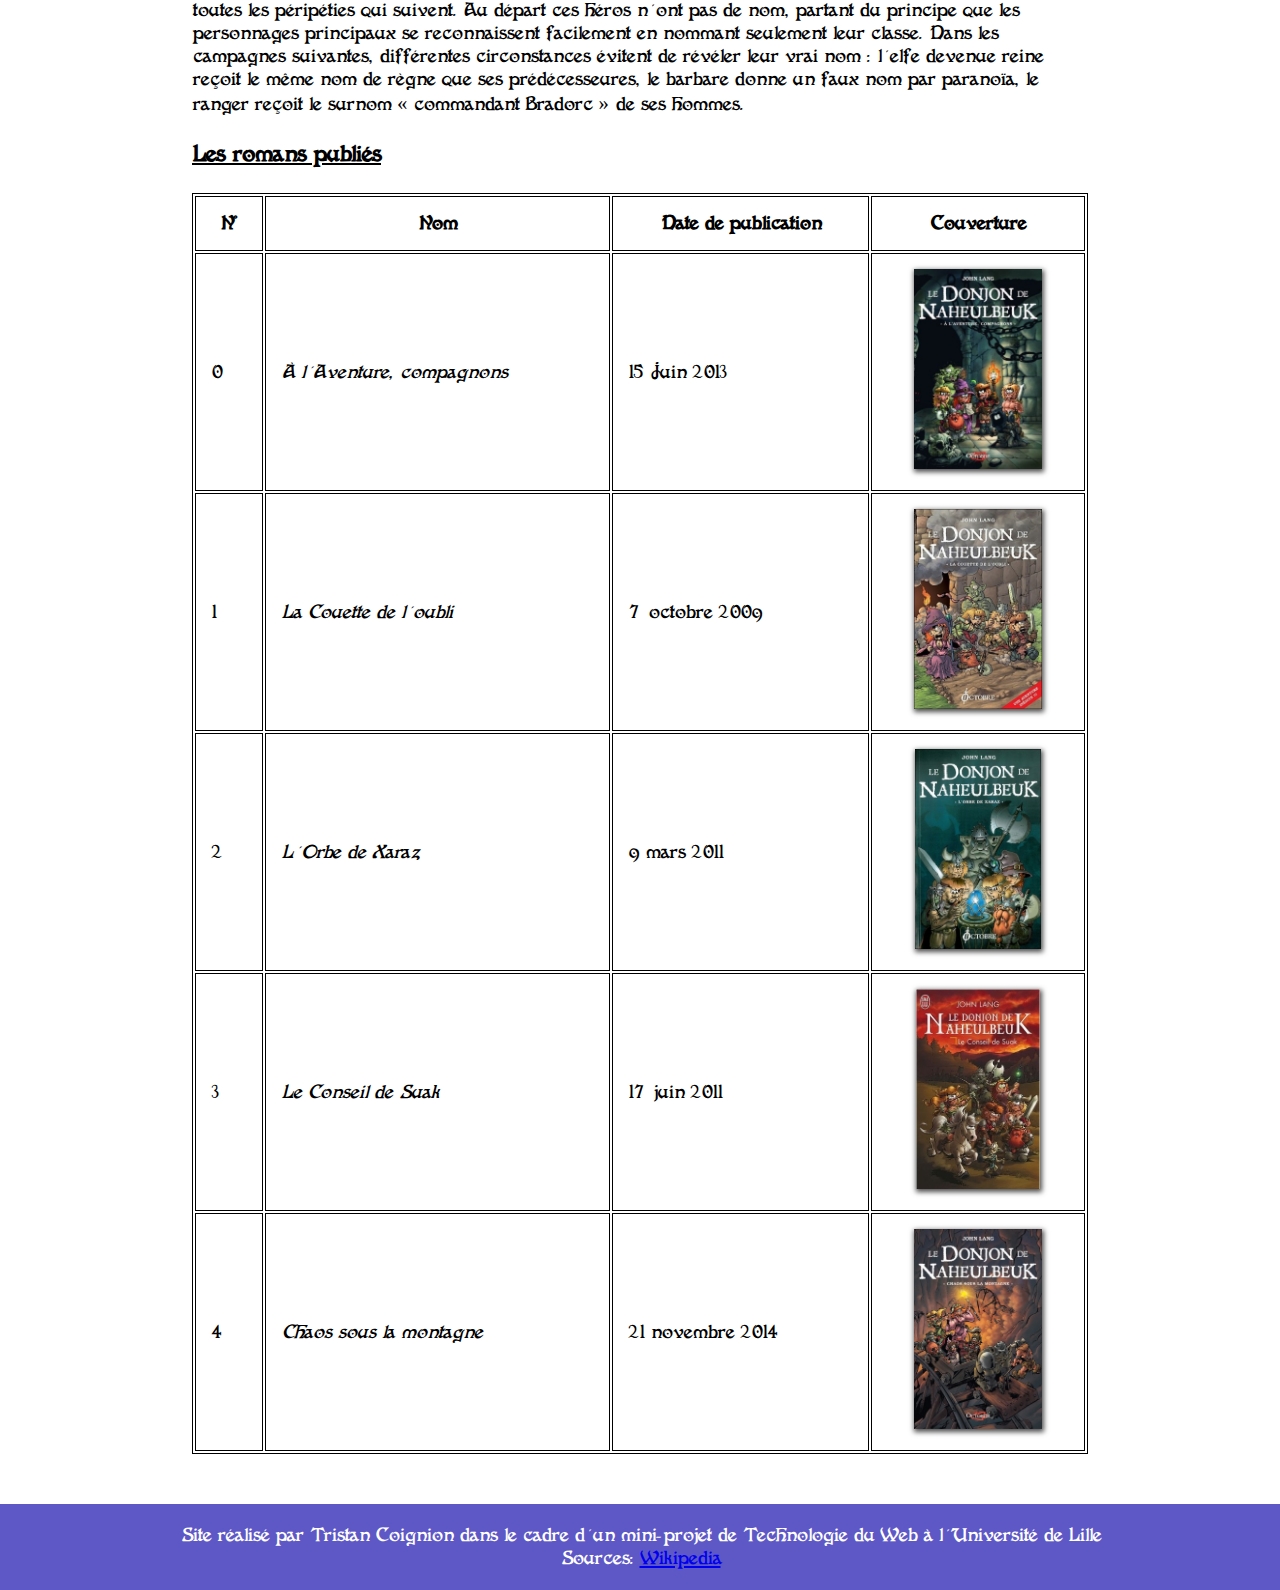
<file: html/naheulbeuk.html>
<!DOCTYPE html> 

<html xmlns="http://www.w3.org/1999/xhtml" xml:lang="fr" lang="fr">

	<head>
		<meta charset="UTF-8"/> 
		<title>Naheulbeuk</title>
		<meta name="author" content="Coignion Tristan"/>
		<meta name="keywords" content="Mini-Projet TW"/>
		
		<link rel="stylesheet" type="text/css" href="../style/fantasy_style.css"/>
		<link rel="stylesheet" type="text/css" href="../style/livres_style.css"/>
		<link href="../icon/favicon1.ico" rel="icon" type="image/x-icon" />
	</head>
	
	<body>
		<header>
			<div>
				<h1>De la Fantasy pour tous les goûts !</h1>
				<nav class="banniere">
					<span><a href="../index.html">Accueil</a></span> ♦ 
					<span><a href="./discworld.html">Les annales du Disque-Monde </a></span> ♦ 
					<span><a href="./croisee.html">A la Croisée des Mondes </a></span> ♦ 
					<span id="page"><a href="./naheulbeuk.html">Le Donjon de Naheulbeuk</a></span>
				</nav>
			</div>
		</header>

		<div class="content">
			<section>
				<h2>Une aventure de <em>ratés</em>: Le Donjon de Naheulbeuk</h2>
				<p>Re-bonsoir voyageur ! Je vois que tu as fait un excellent choix. <span class="saga">Le Donjon de Naheulbeuk</span> est une excellent série, ses protagonistes ne sont qu'une bande de broc, de bric et de bras cassés.</p>
			</section>
			<section>
				<h3><span class="saga">Le Donjon de Naheulbeuk</span>, qu'est-ce que c'est ?</h3>
				<p><span class="saga">Le Donjon de Naheulbeuk</span> est une saga MP3 créée en <time datetime="2001">2001</time> par <span class="auteur">John Lang</span> « <abbr title="Le site de Pen of Chaos"><a href="http://www.penofchaos.com/warham/donjon.htm">Pen of chaos</a></abbr> » et diffusée gratuitement sur Internet. Considérée comme la pionnière des feuilletons audio sur internet, elle est par la suite transposée en bandes dessinées et en romans. « Un délire Internet » devenu « phénomène de librairie », selon l’analyse du Point.</p>
				

				<p>La saga narre les péripéties d'une compagnie d'aventuriers débutants, constituée d'un ranger, d'un nain, d'une elfe, d'un voleur, d'une magicienne, d'un ogre et d'un barbare, initialement partis dans un donjon, le donjon de Naheulbeuk, afin d'y voler une relique, une des douze statuettes de Gladeulfeurha.</p>

				<p>La première saison a demandé plus de deux ans de travail pour un résultat de 15 épisodes de 4 à 10 minutes chacun, ainsi que diverses publicités parodiques. Outre le fait que cette saga adopte un mode de diffusion nouveau, l’originalité réside également dans le fait que les auditeurs de cette saga ont influencé son développement à travers une communauté de fans très active.</p>

				<p>L’auteur s’est inspiré des Deux minutes du Peuple de François Pérusse pour la conception sonore et de son expérience des jeux de rôle ainsi que des écrits d’Asp Explorer (Les Merveilleuses Aventures de Kalon) pour l’histoire.</p>

				<p>Après deux saisons sous forme d’épisodes audio téléchargeables gratuitement, la suite des aventures est apparue sous forme de romans : la saison 3 est sortie le <time datetime="2008-06-20">20 juin 2008</time>, intitulée La Couette de l’oubli, et la saison 4 est sortie le <time datetime="2009-11-17">17 novembre 2009</time> sous le nom L’Orbe de Xaraz. Une cinquième saison, intitulée le Conseil de Suak a été publiée le <time datetime="2011-06-16">16 juin 2011</time>. La sixième et dernière saison Chaos sous la montagne est sortie en roman le <time datetime="2014-11-22">22 novembre 2014</time>.</p>
				
				<p>Aujourd'hui la saga continue encore via des BD ainsi que des jeux de rôles.</p>
			</section>
			<section>
				<h3>Une des forces du genre: Les personnages</h3>
				<figure>
				<img src="../image/naheulbeuk_personnages.jpg" alt="naheulbeuk_personnages.jpg"/>
				<figcaption>
					Les fameux aventuriers que l'on suit durant le récit:
					Le voleur, l'elfe, le ranger, l'ogre, la magicienne, le barbare et enfin le nain
				</figcaption>
				</figure>
				<p>Le monde et les personnages de cette saga sont des caricatures archétypiques des univers héroïques fantastiques issus des jeux de rôle. Les héros n’ont pas de nom connu, malgré quelques surnoms émergeant durant l'aventure et ne révélant en rien leur appellation d'origine ; ils sont, de manière générale, nommés par leur classe de personnage ou leur race, et évoluent dans la Terre de Fangh. Les personnages historiques sont souvent des versions parodiques des personnages d’autres univers de fiction, comme ceux du Seigneur des anneaux (Saroulemale ; le cousin de l’Elfe, Legolas) ou l’univers de Warhammer (les dieux du chaos, notamment), et aussi d’anciennes légendes (comme Dame Dullak, inspirée de la Dame du Lac des légendes arthuriennes).</p>
				
				<p>Les récits du <span class="saga">Donjon de Naheulbeuk</span> se concentrent sur une compagnie d'anti-héros maladroits. Au total, ils sont au nombre de dix mais la compagnie qu’ils forment ne contient à aucun moment plus de sept membres. Durant la première saison la mort d'un personnage présent depuis le début peut survenir à tout moment. Ce n'est plus vrai ensuite, les personnages présents depuis le début de la saison 1 survivent à toutes les péripéties qui suivent. Au départ ces héros n'ont pas de nom, partant du principe que les personnages principaux se reconnaissent facilement en nommant seulement leur classe. Dans les campagnes suivantes, différentes circonstances évitent de révéler leur vrai nom : l'elfe devenue reine reçoit le même nom de règne que ses prédécesseures, le barbare donne un faux nom par paranoïa, le ranger reçoit le surnom « commandant Bradorc » de ses hommes.</p>
			</section>
			<section>
				<h3>Les romans publiés</h3>
				<table>
					<thead>
						<tr><th>N°</th><th>Nom</th><th>Date de publication</th><th>Couverture</th></tr>
					</thead>
					<tbody>
						<tr>
							<td>0</td>
							<td><span class="livre">À l'Aventure, compagnons</span></td>
							<td><time datetime="2013-06-15">15 Juin 2013</time></td>
							<td><img src="../image/naheulbeuk/cover0.jpg" alt="cover0.jpg"/></td>
						</tr>
						<tr>
							<td>1</td>
							<td><span class="livre">La Couette de l'oubli</span></td>
							<td><time datetime="2009-10-07">7 octobre 2009</time></td>
							<td><img src="../image/naheulbeuk/cover1.jpg" alt="cover1.jpg"/></td>
						</tr>
						<tr>
							<td>2</td>
							<td><span class="livre">L'Orbe de Xaraz</span></td>
							<td><time datetime="2001-03-09">9 mars 2011</time></td>
							<td><img src="../image/naheulbeuk/cover2.jpg" alt="cover2.jpg"/></td>
						</tr>
						<tr>
							<td>3</td>
							<td><span class="livre">Le Conseil de Suak</span></td>
							<td><time datetime="2011-06-17">17 juin 2011</time></td>
							<td><img src="../image/naheulbeuk/cover3.jpg" alt="cover3.jpg"/></td>
						</tr>
						<tr>
							<td>4</td>								
							<td><span class="livre">Chaos sous la montagne</span></td>
							<td><time datetime="2014-11-21">21 novembre 2014</time></td>
							<td><img src="../image/naheulbeuk/cover4.jpg" alt="cover4.jpg"/></td>
						</tr>
					</tbody>
				</table>
			</section>
		</div>
		<footer>
			Site réalisé par Tristan Coignion dans le cadre d'un mini-projet de Technologie du Web à l'Université de Lille <br/>
			Sources: <a href="https://fr.wikipedia.org/wiki/Le_Donjon_de_Naheulbeuk" target="_blank">Wikipedia</a>
			
		</footer>
	</body>

</html>
</file>
<file: style/fantasy_style.css>
@font-face{
    font-family: 'almendra';
    src: url(../font/almendradisplay-regular-webfont.woff2) format('woff2'),
         url(../font/almendradisplay-regular-webfont.woff) format('woff');
    font-weight: normal;
    font-style: normal;
}

@font-face{
    font-family: 'artistique';
    src: url(../font/FantaisieArtistique.ttf) format('truetype');
    font-weight: normal;
    font-style: normal;
}

body{
  background-image: url(../image/salle_serdaigle.jpg);
  background-position: center;
  background-repeat: no-repeat;
  background-attachment: fixed;
  background-size: cover;
  margin: 0 auto;
	font-family: 'artistique';
  font-size: 1.30em;
}

header{
  width: 100%;
  padding-top: 10px;
  background-color: #5E58C6;

}

header > div{
  position: relative;
  left: 15%;
  width: 80%;
}

header div > h1{
  margin-top: 0px;
  color: whitesmoke;
  font-weight: normal;
}

nav{
  height: 30px;
  position: relative;
  right: 0.5%;
}

nav h4{
  margin-top: 0px;
  margin-bottom: 5px;
  font-size: larger;
}

nav span{
  padding: 5px;
}

span#page{
  font-weight: bold;
  font-size: 110%;
}

nav a, nav {
  color: white;
  text-decoration: none;
}

nav a{
  transition: 0.5s;
}

nav a:hover{
  color: #B2AEF4;
}

div.content{
  padding-top: 25px;
  padding-bottom: 50px;
  background-color: rgba(255,255,255,0.7);
  width: 100%;
  position: relative;
}

div.content > *{
  margin: auto 15%;
}

span.auteur{
  border-bottom: 1px black dotted;
}

footer{
  color: white;
  background-color: #5E58C6;
  text-align: center;
  width: 100%;

  padding: 20px 0px;
}

@media screen and (max-width: 1100px){
  nav{
    height: 60px;
  }
}

@media screen and (max-width: 450px){
  div.content > *{
    margin: auto 7.5%;
  }
}
</file>
<file: style/sommaire_style.css>
div.content > h2:first-of-type{
  font-size: 2.0em;
  margin-top: 0px;
}

h5{
  text-align: center;
  font-size: 1.5em;
}

div.intro p:first-of-type::first-letter{
  font-size: 200%;
}

div.bibliotheque{
  text-align: center;
}

div.livre{
  display: inline-block;
  margin: 10px 2.5%;
  vertical-align:   middle;
  width: 280px;
  
  box-shadow: 0 4px 8px 0 rgba(0, 0, 0, 0.3), 0 6px 20px 0 rgba(0, 0, 0, 0.29);
  transition: 1s 0.1s;
}

div.livre:hover{
  transform: scale(1.1);
  box-shadow: 0px 3px 12px 6px black
}

div.livre > h3 {
  margin-top: 10px;
}

img{
  width: 250px;
  height: 400px;
  display: block;
  margin: 15px auto;
}

div.caption{
  margin: 0px 10px 15px 10px;
}

@media (max-width: 440px){
  div.livre{
    transform: scale(0.8);
    margin: -40px auto;
  }
  div.livre:hover{
    transform: scale(0.9);
}
}
</file>
<file: style/livres_style.css>
div.content > section:first-of-type{
  font-size: larger;
  margin-top: 0px;
  margin-bottom: 40px;
}

div.content > section:first-of-type h2{
  margin: auto;
}

h2 em{
  margin-right: 5px; /* Compense pour l'italique */
}

h3 {
  text-decoration: underline black;
  font-size: larger;
}

div.content a{
  color: #5E58C6;
}

span.livre{
  font-style: italic;
}

span.saga{
  font-weight: bold;
}


section > p:first-of-type::first-letter{
  font-size: 200%;
}

figure{
  text-align: center;
  float: right;
  width: 50%;
}

figure img{
  width:100%;
  box-shadow: 1px 2px 5px 1px rgba(0, 0, 0, 0.7); 
}

@media screen and (max-width: 1200px){
  div.content figure{
    float: none;
    margin: auto;
  }
}

li h4{
  margin-bottom: 10px;
}

table{
  width: 100%;
/*  background-color: rgba(94,88,198,0.5); */
}

table, td, th{
  border: black 1px solid;
}

td, th{
  padding: 15px;
}

table td:last-of-type{
  text-align: center;
}

td img{
  height: 200px;
  transition: 0.75s;
  box-shadow: 1px 2px 5px 1px rgba(0, 0, 0, 0.7); 
}

td img:hover{
  transform: scale(1.4);
  box-shadow: 4px 8px 10px 1px rgba(0, 0, 0, 0.6); 
}

@media screen and (max-width:800px){
  table td:last-of-type, table th:last-of-type{
    display: none
  }
}
</file>
